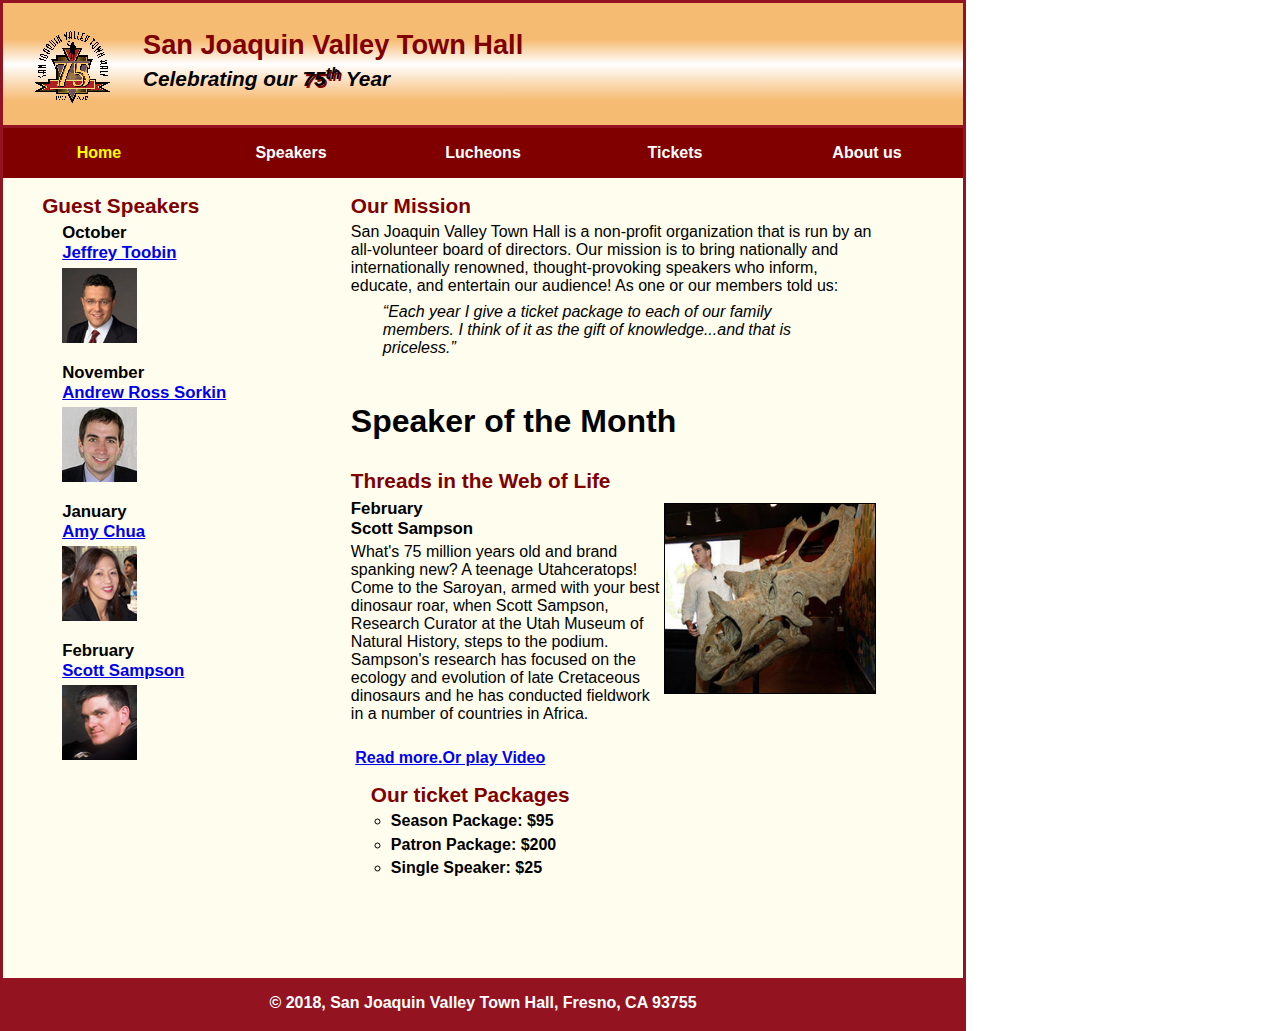
<file: index.html>
<!DOCTYPE html>
<html lang="en">
<head>
	<meta charset="utf-8">
	<meta name="viewport" content="width=device-width, initial-scale=1">
	<title>San Joaquin Valley Town Hall</title>
	<link rel="shortcut icon" href="images/favicon.ico">
	<link rel="stylesheet" href="styles/normalize.css">
	<link rel="stylesheet" href="styles/main.css">
	<script src="https://maxcdn.bootstrapcdn.com/bootstrap/4.5.2/js/bootstrap.min.js"></script>
	<link rel="stylesheet" href="styles/normalize.css">
	<!--view port tag-->
	<meta name="viewport" content="width=device-width, initial-scale=1.0">
	<!-- jQuery library -->
	<script src="https://ajax.googleapis.com/ajax/libs/jquery/3.5.1/jquery.min.js"></script>

	<!--main css slicknav-->
	<link rel="stylesheeet" href="styles/main.css">
	<link rel="stylesheet" href="styles/slicknav.css">
	  <script src="https://code.jquery.com/jquery-3.2.1.min.js"></script>
	  <script src="js/jquery.slicknav.min.js"></script>
		  <script type="text/javascript">
		  $(document).ready(function(){
			  $('#nav_menu').slicknav({prependTo:"#mobilemenu"});
		  });
		  </script>
  
</head>

<body>
	<header>
		<img src="images/town_hall_logo.gif" alt="Town Hall Logo" height="80">
		<h2>San Joaquin Valley Town Hall</h2>
		<h3>Celebrating our <span class="shadow">75<sup>th</sup></span> Year</h3>
	</header>
	<nav id="nav_menu">
	<nav id="mobile_menu"></nav>
		<ul>
			<li><a href="index.html" class="current">Home</a></li>

			<li><a href="speakers.html">Speakers</a>
				<ul>
					<li><a href="speakers/toobin.html">Jeffrey Toobin</a></li>
					<li><a href="speakers/sorkin.html">Andrew Ross Sorkin</a></li>
					<li><a href="speakers/chua.html">Amy Chua</a></li>
					<li><a href="speakers/sampson.html">Scott Sampson</a></li>
				</ul>
			</li>

			<li><a href="">Lucheons</a>
				<ul>
					<li><a href=""> Lunch with Jeffrey</a></li>
					<li><a href=""> Lunch with Andrew</a></li>
					<li><a href="">Lunch with Amy</a></li>
					<li><a href="">Lunch with Scott</a></li>
				</ul>
			<li><a href="">Tickets</a>
				<ul>
					<li><a href="">See Jeffrey!</a></li>
					<li><a href="">See Andrew!</a></li>
					<li><a href="">See Amy!</a></li>
					<li><a href="">See Scott!</a></li>
				</ul>
			<li><a href="">About us</a>
				<ul>
					<li><a href="">Our HistorySee Jeffrey!</a></li>
					<li><a href="">Board of Directors</a></li>
					<li><a href="">Past Speakers</a></li>
					<li><a href="">Contact Information</a></li>
				</ul>
			</li>
		</ul>
	</nav>
	<main>
		<section>
		<h2>Our Mission</h2>
		<p>San Joaquin Valley Town Hall is a non-profit organization that is run by an all-volunteer board of directors. Our mission is to bring nationally and internationally renowned, thought-provoking speakers who inform, educate, and entertain our audience! As one or our members told us:</p>

		<blockquote>&ldquo;Each year I give a ticket package to each of our family members. I think of it as the gift of knowledge...and that is priceless.&rdquo;</blockquote>

	<article>
		<h1>Speaker of the Month</h1>

		<h2>Threads in the Web of Life</h2>
		<img src="images/sampson_dinosaur.jpg">

		<h3>February<br>
		Scott Sampson</h3>

		<p>What's 75 million years old and brand spanking new? A teenage Utahceratops! Come to the Saroyan, armed with your best dinosaur roar, when Scott Sampson, Research Curator at the Utah Museum of Natural History, steps to the podium. Sampson's research has focused on the ecology and evolution of late Cretaceous dinosaurs and he has conducted fieldwork in a number of countries in Africa.</p><p><br>&nbsp;<a href="speakers/sampson.html"><b>Read more.</a><a href="media/sampson.html">Or play Video</a></p>
	</article>

		<ul style="list-style-type:circle;">
		<h2>Our ticket Packages</h2>
		<ul>
			<li>Season Package: $95</li>
			<li>Patron Package: $200</li>
			<li>Single Speaker: $25</li>
		</ul>
		</section>


	<aside>
	<h2>Guest Speakers</h2>
	
			<ul>
				<h3>October<br> <a href="speakers/toobin.html">
					Jeffrey Toobin</a></h3>
					<img src="images/toobin75.jpg" alt="Jeffrey Toobin">
	
				<h3>November<br> <a href="speakers/sorkin.html">
					Andrew Ross Sorkin</a></h3>
					<img src="images/sorkin75.jpg" alt="Andrew Ross Sorkin">
	
				<h3>January<br> <a href="speakers/chua.html">
					Amy Chua</a></h3>
					<img src="images/chua75.jpg" alt="Amy Chua">
	
				<h3>February<br> <a href="speakers/sampson.html">
					Scott Sampson</a></h3>
					<img src="images/sampson75.jpg" alt="Scott Sampson">
			</ul>

	</aside>
	</main>
	<footer>
		<p id="foot">&copy; 2018, San Joaquin Valley Town Hall, Fresno, CA 93755</p>
	</footer>
</body>
</html>
</file>
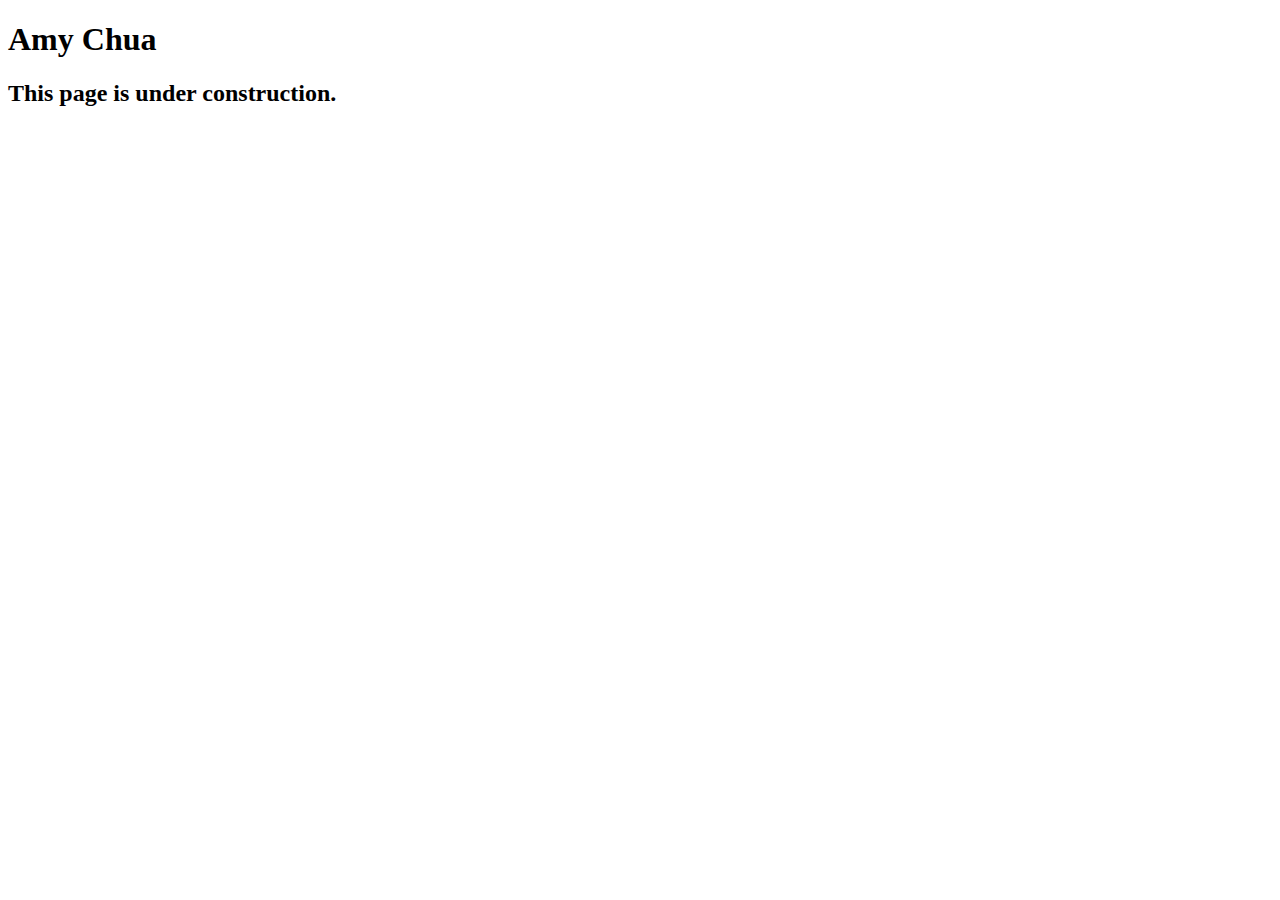
<file: speakers/chua.html>
<!DOCTYPE html>
<html lang="en">

<head>
	<meta charset="utf-8">
	<title>San Joaquin Valley Town Hall</title>
	<link rel="shortcut icon" href="images/favicon.ico">
</head>

<body>
	<main>
		<h1>Amy Chua</h1>
		<h2>This page is under construction.</h2>
	</main>
</body>

</html>
</file>
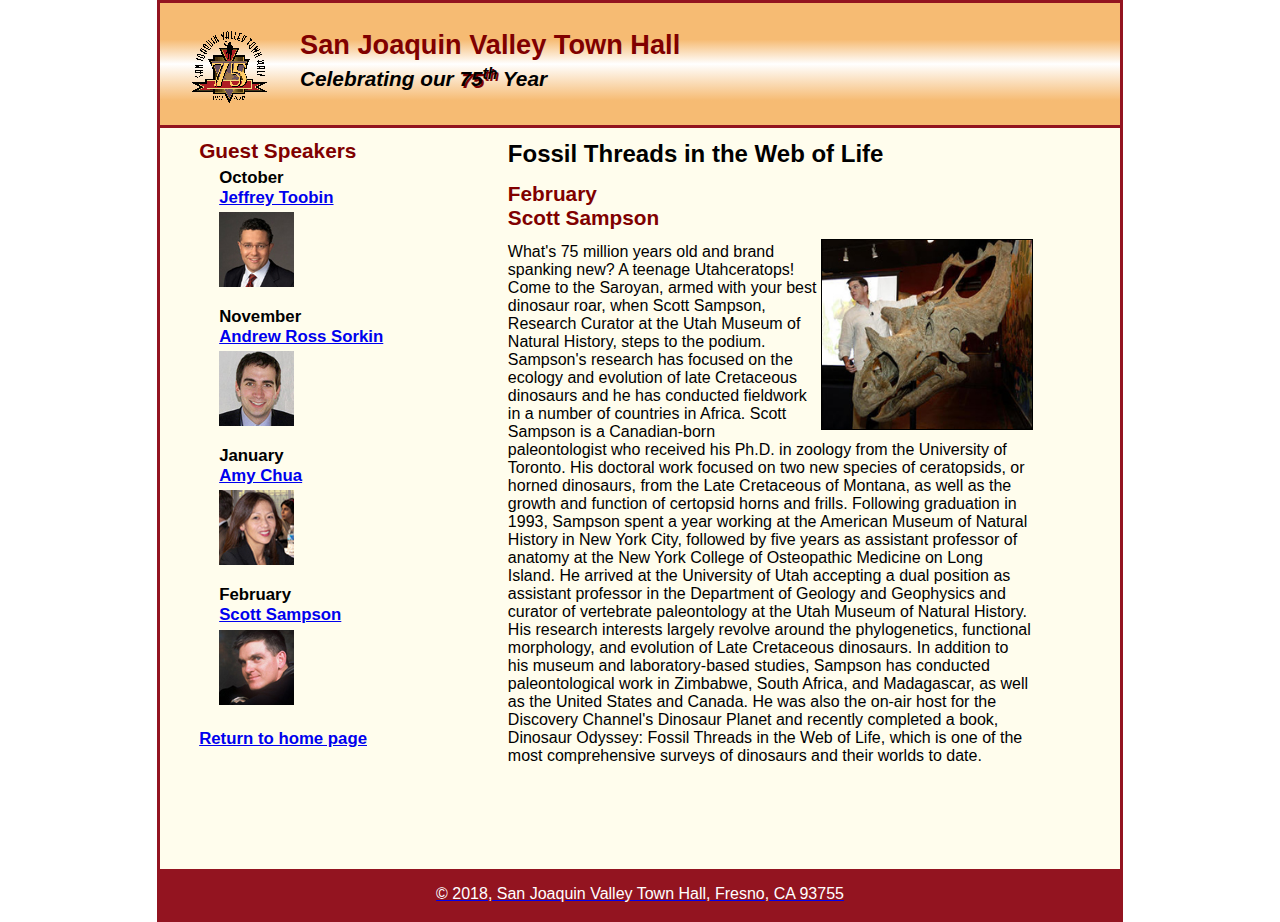
<file: speakers/sampson.html>
<!DOCTYPE html>
<html lang="en">

<head>
	<meta charset="utf-8">
	<title>San Joaquin Valley Town Hall</title>
	<link rel="shortcut icon" href="../images/favicon.ico">
	<link rel="stylesheet" href="../styles/normalize.css">
	<link rel="stylesheet" href="../styles/main.css">
</head>

<body>
	<header>
		<img src="../images/town_hall_logo.gif" alt="Town Hall Logo" height="80">
		<h2>San Joaquin Valley Town Hall</h2>
		<h3>Celebrating our <span class="shadow">75<sup>th</sup></span> Year</h3>
	</header>
	<main>
		<section>
			<h1>Fossil Threads in the Web of Life</h1>
			<article>
			<h2>February<br>Scott Sampson</h2>
			<img src="../images/sampson_dinosaur.jpg">
		

		<p></p>What's 75 million years old and brand spanking new? A teenage Utahceratops! Come to the 
		Saroyan, armed with your best dinosaur roar, when Scott Sampson, Research Curator at the 
		Utah Museum of Natural History, steps to the podium. Sampson's research has focused on the 
		ecology and evolution of late Cretaceous dinosaurs and he has conducted fieldwork in a number 
		of countries in Africa.

		Scott Sampson is a Canadian-born paleontologist who received his Ph.D. in zoology from the 
		University of Toronto. His doctoral work focused on two new species of ceratopsids, or horned 
		dinosaurs, from the Late Cretaceous of Montana, as well as the growth and function of certopsid 
		horns and frills.

		Following graduation in 1993, Sampson spent a year working at the American Museum of Natural 
		History in New York City, followed by five years as assistant professor of anatomy at the New 
		York College of Osteopathic Medicine on Long Island. He arrived at the University of Utah 
		accepting a dual position as assistant professor in the Department of Geology and Geophysics 
		and curator of vertebrate paleontology at the Utah Museum of Natural History. His research 
		interests largely revolve around the phylogenetics, functional morphology, and evolution of 
		Late Cretaceous dinosaurs.

		In addition to his museum and laboratory-based studies, Sampson has conducted paleontological 
		work in Zimbabwe, South Africa, and Madagascar, as well as the United States and Canada. He was 
		also the on-air host for the Discovery Channel's Dinosaur Planet and recently completed a book, 
		Dinosaur Odyssey: Fossil Threads in the Web of Life, which is one of the most 
		comprehensive surveys of dinosaurs and their worlds to date.</p>
		</article>
		
		</section>
		


	<aside>
	<h2>Guest Speakers</h2>
	
			<ul>
				<h3>October<br> <a href="../speakers/toobin.html">
					Jeffrey Toobin</a></h3>
					<img src="../images/toobin75.jpg" alt="Jeffrey Toobin">
	
				<h3>November<br> <a href="../speakers/sorkin.html">
					Andrew Ross Sorkin</a></h3>
					<img src="../images/sorkin75.jpg" alt="Andrew Ross Sorkin">
	
				<h3>January<br> <a href="../speakers/chua.html">
					Amy Chua</a></h3>
					<img src="../images/chua75.jpg" alt="Amy Chua">
	
				<h3>February<br> <a href="../speakers/sampson.html">
					Scott Sampson</a></h3>
					<img src="../images/sampson75.jpg" alt="Scott Sampson">
			</ul>
			<h3> <a href="../index.html"> Return to home page</h3>
	</aside>
	</main>
	<footer>
		<p id="foot">&copy; 2018, San Joaquin Valley Town Hall, Fresno, CA 93755</p>
	</footer>
</body>
</html>
</file>
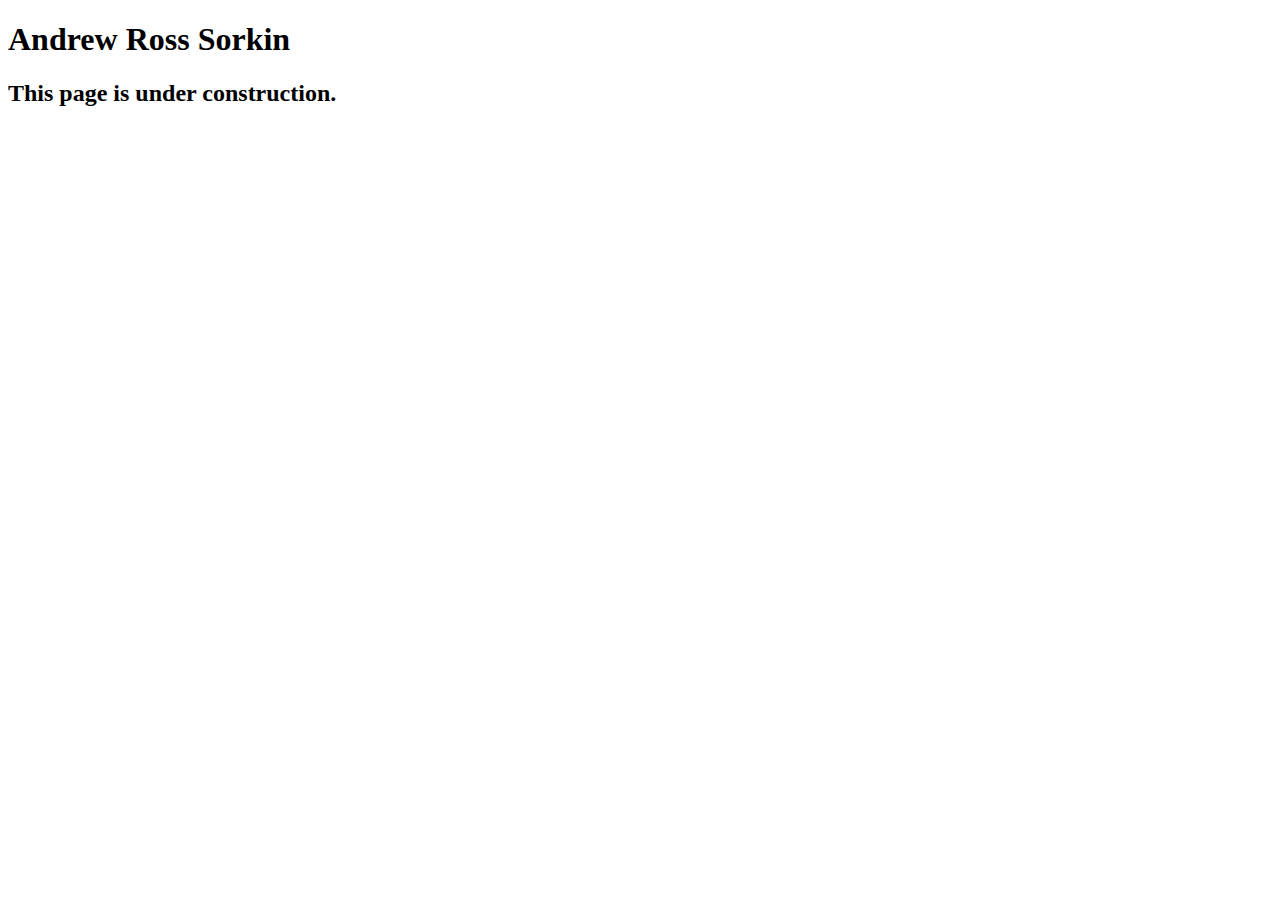
<file: speakers/sorkin.html>
<!DOCTYPE html>
<html lang="en">

<head>
	<meta charset="utf-8">
	<title>San Joaquin Valley Town Hall</title>
	<link rel="shortcut icon" href="images/favicon.ico">
</head>

<body>
	<main>
		<h1>Andrew Ross Sorkin</h1>
		<h2>This page is under construction.</h2>
	</main>
</body>

</html>
</file>
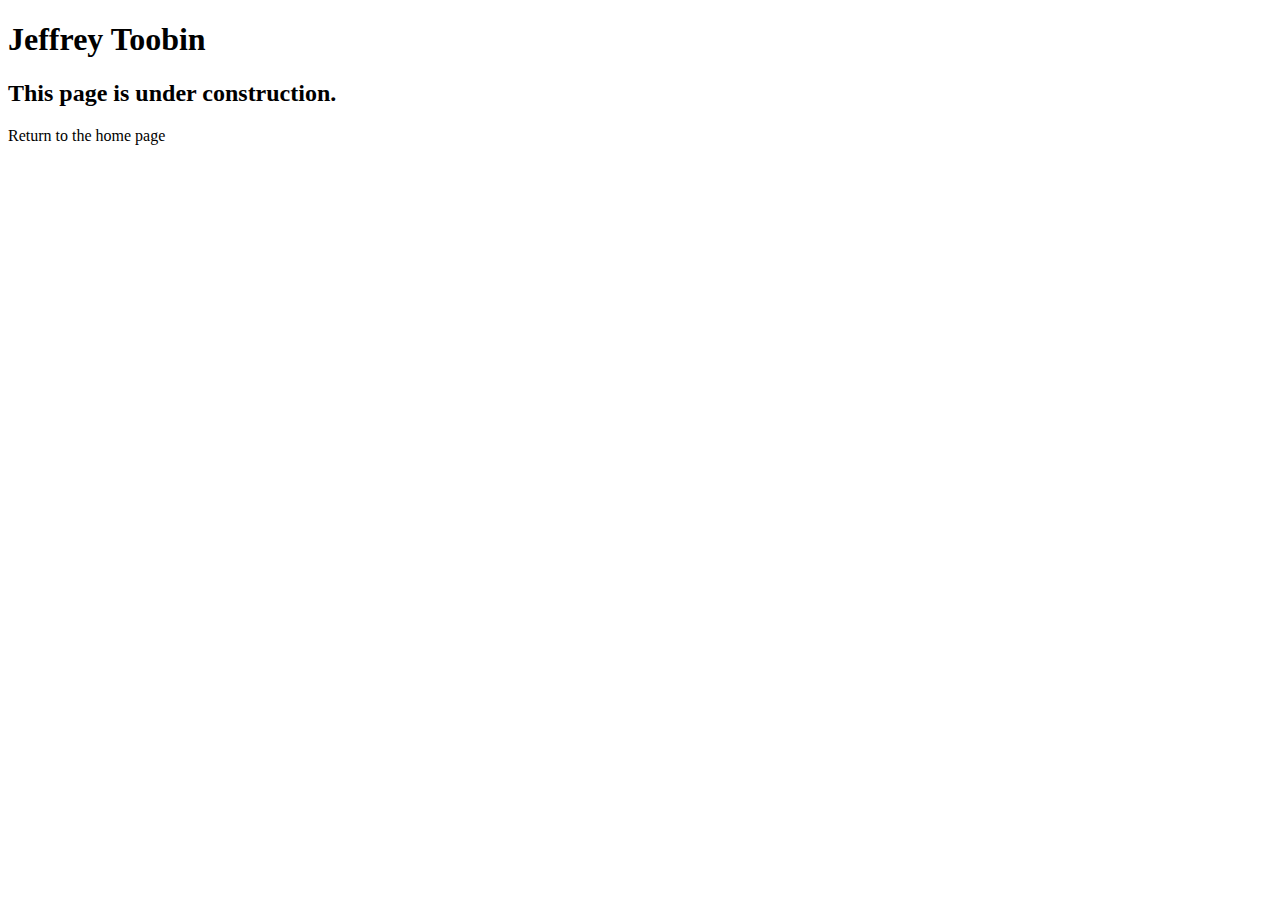
<file: speakers/toobin.html>
<!DOCTYPE html>
<html lang="en">

<head>
	<meta charset="utf-8">
	<title>San Joaquin Valley Town Hall</title>
	<link rel="shortcut icon" href="images/favicon.ico">
</head>

<body>
    <main>
	    <h1>Jeffrey Toobin</h1>
		<h2>This page is under construction.</h2>
		<p>Return to the home page <a href="../index.html"></a></p>
		
    </main>
</body>

</html>
</file>
<file: styles/main.css>
/* the styles for the elements */
html{
	background-color: white;
}
/* the rest selector*/
*{
	margin: 0%;
	padding: 0%;
}
		
/* styles for the elements*/
body {
	font-family: Arial, Helvetica, sans-serif;
	font-size: 100%;
	width: 98%;
	max-width: 960px;
	margin-top: 0;
	margin-bottom: 0;
	margin-left: auto;
	margin-right: auto;
	border-style: solid;
	border-width: 3px;
	border-color: #931420;
	background-color: #fffded;
	}

/* the styles for the header */

header {
	border-bottom-style: solid;
	border-width: 3px;
	border-color: #931420;
	padding-top: 1.5em;
	padding-bottom: 2em;
	background-image: linear-gradient(#f6bb73 0%, #f6bb73 30%, white 50%, #f6bb73 80%, #f6bb73 100%);
}

header img {
	float: left;
	padding-left: 3.125%;
	padding-right: 3.125%;
	padding-bottom: 1em;
}
header h2{
	padding-top: 1.5px;
	font-size: 170%;
	color: #800000;
}
header h3{
	font-size: 130%;
	font-style: italic;
	text-align: 30px;
	padding-bottom: 2px;
}

/**************************************************************** N A V I G A T I O N   B A R ******************************************************************/

#nav_menu ul {
	list-style-type: none;
	margin-left: auto;
	padding: 0;
	position: relative;
	width: 100%;
}

#nav_menu ul li {
	float: left;
	width: 20%;
}

#nav_menu ul li a {
	text-align: center;
    display: block;
    padding: 1em 0;
    text-decoration: none;
    background-color: #800000;
    color: white;
    font-weight: bold;
}

#nav_menu ul li a.current {
	color: yellow;
}

#nav_menu ul ul {
    display: none;
    position: absolute;
	top: 100%;
}
#nav_menu ul li a:hover, #nav_menu ul li a:focus{
	background-color: gray;
}

#nav_menu ul ul li {
	float: none;
}

#nav_menu ul li a:hover {
    background-color: #380000;
    color: white;
}

#nav_menu ul li:hover > ul {
	display: block;
	
}

#nav_menu > ul::after {
    content: "";
    clear: both;
    display: block;
}

/* Displays navbar dropdown menu once user navigates mouse to from menu*/
#nav_menu ul li:hover > ul {
	display: block;
}

/* Hides navbar dropdown menu once user navigates mouse away from menu*/
#nav_menu > ul::after {
    content: "";
    clear: both;
    display: block;
}

.current {
	color: yellow;
}

/**************************************************************** END NAVIGATION BAR CSS ***********************************************************************/

/* the styles for the main section */
main, section, aside {
	clear: left;
}
.columnone{
	width: 60.937%;
	float: right;
	padding-right: 20px 2.0833;
	padding-left:20px 2.0833;
	padding-bottom: 20px;
}

article {
	float: right;
	padding-top: .5em;
	padding-bottom: .5em;
	border-top: 2px;
	border-top-color: #800000;
	border-bottom: 2px;
	border-bottom-color: #800000;
}

article img {
	float: right;
	margin-top: .25em;
	margin-bottom: .25em;
	margin-left: .25em;
	border-style: solid;
	border-width: 1px;
	border-color: black;
	max-width: 40%;
	min-width: 150px;
}

article h2 {
	padding-top: 0em;
}

article h3 {
	font-size: 105%;
	padding-bottom: .25em;
}

h1 {
	font-size: 150%;
	padding-top: .5em;
	padding-bottom: .25em;
	margin-top: 0;
	margin-bottom: 0;
}

section{
	width: 55%;
	max-width: 525px;
	float: right;
	padding-left: 9.08%;
	padding-right: 9.08%;
	padding-bottom: 9.08%;
}

aside {
	width: 26.562%;
	padding-left: 4.08%;
	padding-bottom: 4.08%;
}
aside h3 {
	font-size: 105%;
	padding-bottom: .25em;
}
aside img {
	padding-bottom: 1em;
}


h2 {
	font-size: 130%;
	color: #800000;
	padding-top: .5em;
	padding-bottom: .25em;
}

h3 {
	font-size: 105%;
	padding-bottom: .25em;
}

p {
	padding-bottom: .5em;
}

blockquote {
	padding-right: 2em;
	padding-left: 2em;
	font-style: italic;
}
h1{
	font-size: 150%;
	padding-top: .5em;
	padding-bottom: .25em;
	margin-top: 0%;
	margin-bottom: 0%;

}


ul {
	padding-bottom: .25em;
	padding-left: 1.25em;
}

li {
	padding-bottom: .35em;

}


a:hover {
	font-style: italic;
}

.shadow {
	text-shadow: 2px 2px #800000;
}


/* the styles for the footer */

#foot {
	text-align: center;
	background-color: #931420;
	color: white;
	padding-top: 1em;
	padding-bottom: 1em;
	clear: both;
}
.clearfix::after{
	clear: both;
	content: "";
	display: table;
}
#mobilemenu{
	display: none;
  }
  @media only screen and (max-width: 959px){
	section h1{
		font-size: 135%;
	}
	section h2{
		font-size: 120%;
	}
	aside h2{
		font-size: 120%;
	}
  }
  @media only screen and (max-width: 767px){
	  #nav_menu {
		  display: none;
	  }
	  #mobliemenu{
		  display: block;
	  }
	  .slicknav_menu{
		  background-color: #800000 !important;
	  }
	  header img{
		  float: none;
		  max-width: 30%;
	  }
	  header{
		  margin: 0;
	  }
	  .columnone{
		  float: none;
		  width: 95%;
	  }
	  aside{
		  float: none;
		  padding-right: 20px 2.0833;
		  width: 95%;
		  text-align: center;
		  margin: auto;
	  }
		article{
			text-align: center;
			margin: auto;
		}
	@media only screen and (max-width: 479px) {
		body{
			font-size: 90%;
		}
	}
  }
</file>
